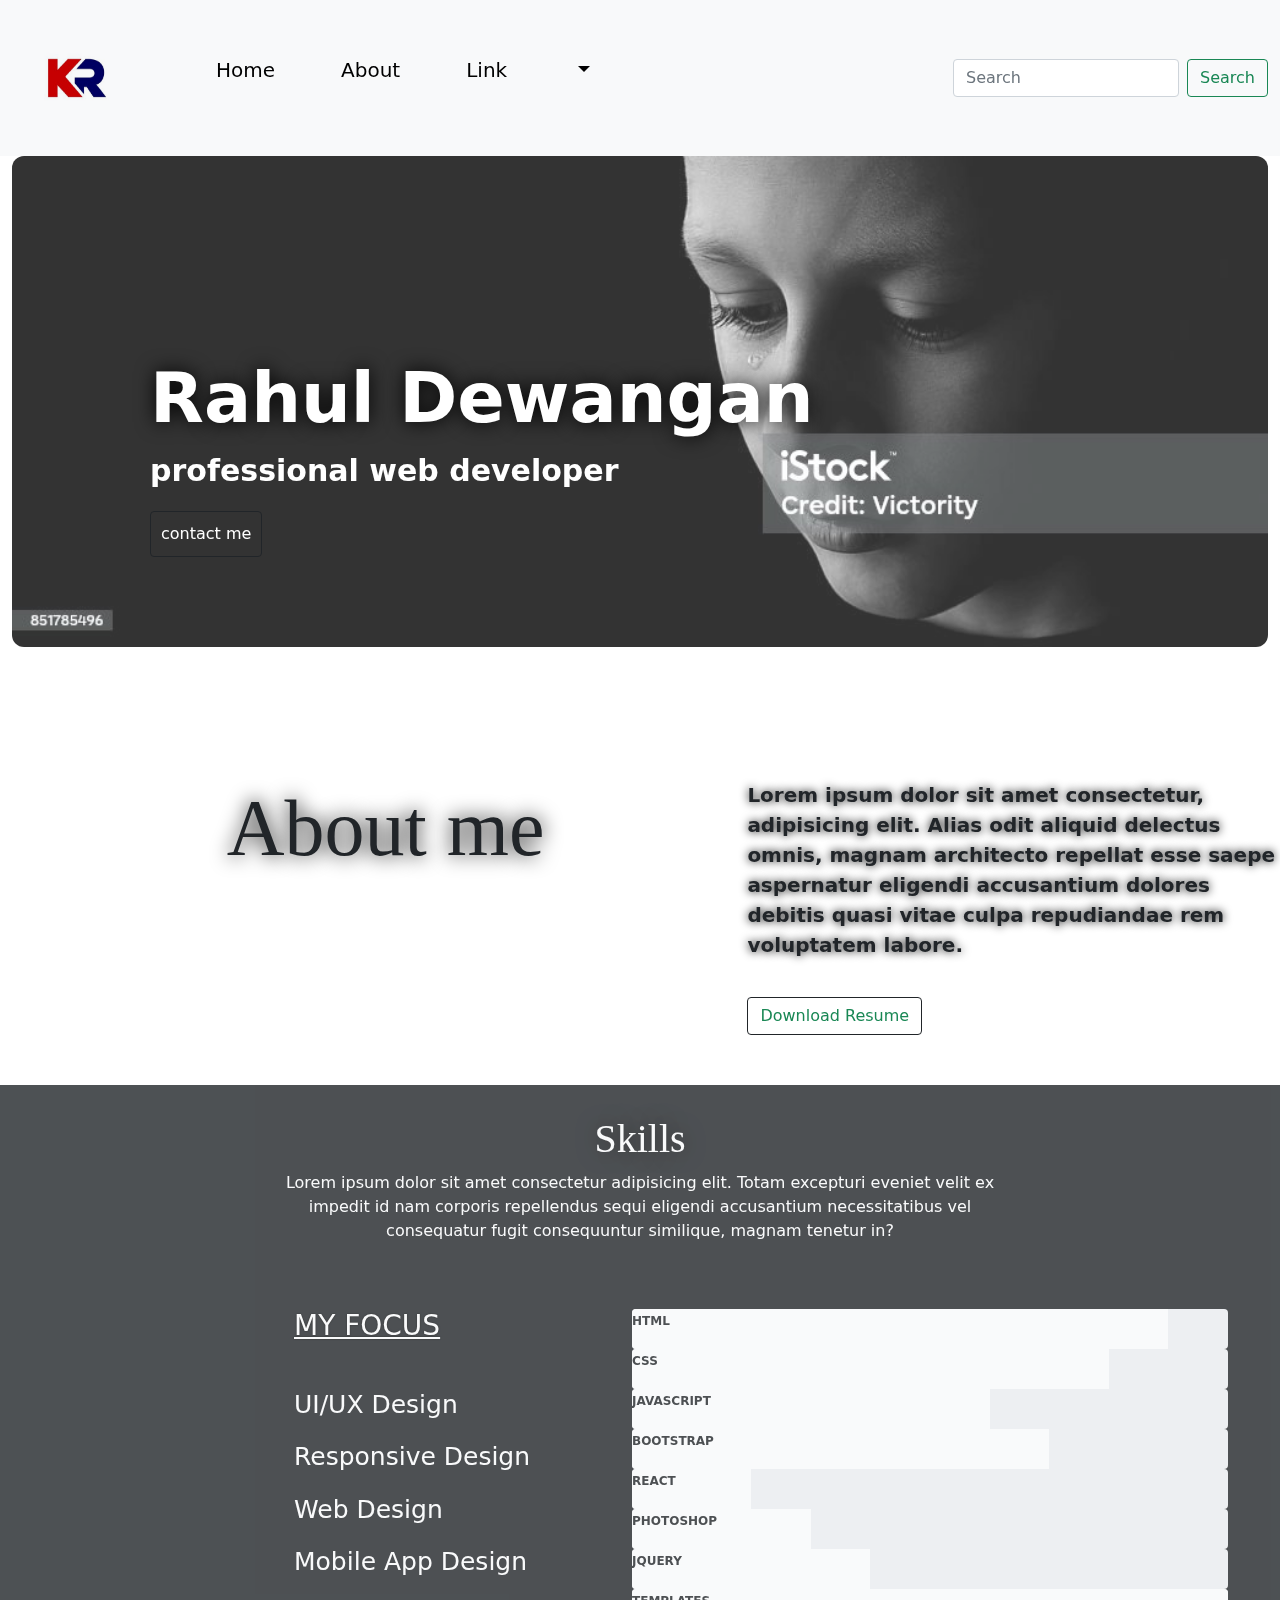
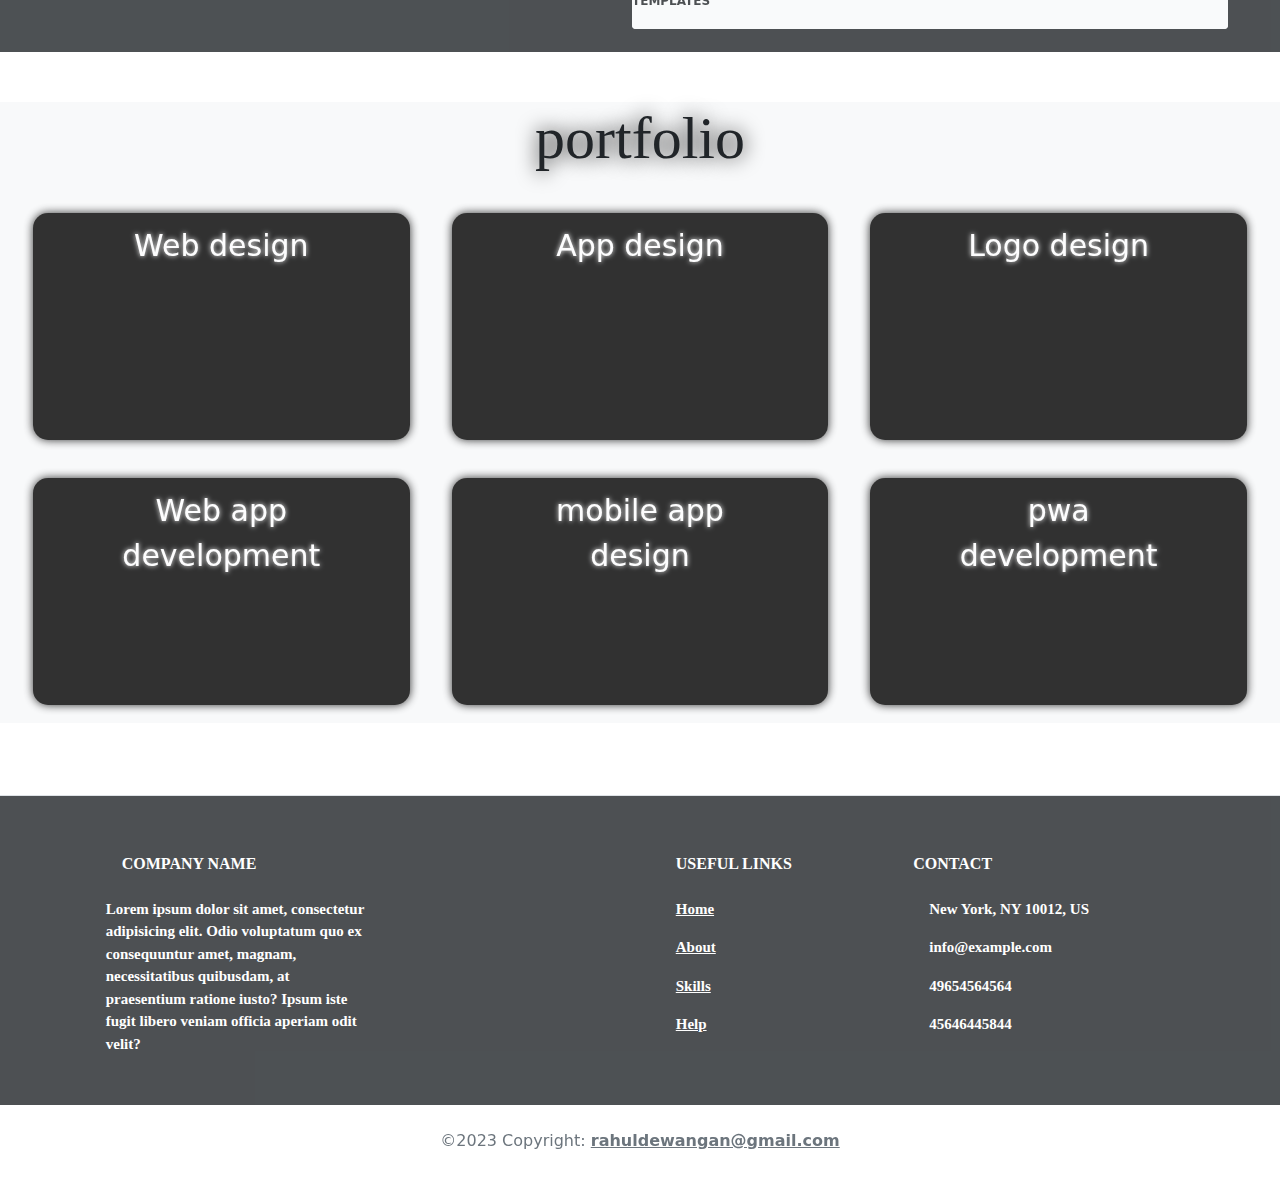
<file: index.html>
<!DOCTYPE html>
<html lang="en">
<head>
    <meta charset="UTF-8">
    <meta name="viewport" content="width=device-width, initial-scale=1.0">
    <title>Document</title>
    <link rel="stylesheet" href="bootstrap.css">
    <link rel="stylesheet" href="style.css">
 
</head>
<body><nav class="navbar navbar-expand-lg navbar-light bg-light">
    <div class="container-fluid">
      <a class="navbar-brand" href="#"><img src="kr_logo.jpg"></a>
      <button class="navbar-toggler" type="button" data-bs-toggle="collapse" data-bs-target="#navbarSupportedContent" aria-controls="navbarSupportedContent" aria-expanded="false" aria-label="Toggle navigation">
        <span class="navbar-toggler-icon"></span>
      </button>
      <div class="collapse navbar-collapse" id="navbarSupportedContent">
        <ul class="navbar-nav me-auto mb-2 mb-lg-0">
          <li class="nav-item">
            <a class="nav-link active hover-effect" aria-current="page" href="#main-img"><p style="font-size: 20px; color: black; font-weight: 500;margin-left: 50px;">Home</p></a>
          </li>
          <li class="nav-item">
            <a class="nav-link active hover-effect" aria-current="page" href="#main-about" style="font-size: 20px; color: black; font-weight: 500;margin-left: 50px;">About</a>
          </li>
          <li class="nav-item">
            <a class="nav-link hover-effect" href="#usefull-links" style="font-size: 20px; color: black; font-weight: 500;margin-left: 50px;">Link</a>
          </li>
          <li class="nav-item dropdown">
            <a class="nav-link dropdown-toggle hover-effect" href="#" id="navbarDropdown" role="button" data-bs-toggle="dropdown" aria-expanded="false" style="font-size: 20px; color: black; font-weight: 500;margin-left: 50px;">
              
            </a>
            <ul class="dropdown-menu" aria-labelledby="navbarDropdown">
              <li><a class="dropdown-item" href="#">Action</a></li>
              <li><a class="dropdown-item" href="#">Another action</a></li>
              <li><hr class="dropdown-divider"></li>
              <li><a class="dropdown-item" href="#">Something else here</a></li>
            </ul>
          </li>
         
        </ul>
        <form class="d-flex">
          <input class="form-control me-2" type="search" placeholder="Search" aria-label="Search">
          <button class="btn btn-outline-success" type="submit">Search</button>
        </form>
      </div>
    </div>
  </nav>
    
    
    
    <main>
<div class="container-fluid banner-card">
    <img src="jkdbfjdb.jpg" class="img-fluid" id="main-img">
    <div class="banner-text">
      <h2 style="color: white;font-weight: 600; font-size: 70px;text-shadow: 0 0 20px black
      
      
      
      ;"> Rahul Dewangan </h2>
      <p style="color: white;font-weight: 600;">professional web developer</p>
      <button class="btn btn-dark btn-contact">contact me</button>
    </div>
</div>
<div class="container-fluid" id="main-about">
    <div class="row">
        <div class="col-12 col-md-6 display-1">About me</div>
        <div class="col-12 col-md-6" id="main-lorem">Lorem ipsum dolor sit amet consectetur, adipisicing elit. Alias odit aliquid delectus omnis, magnam architecto repellat esse saepe aspernatur eligendi accusantium dolores debitis quasi vitae culpa repudiandae rem voluptatem labore.<br>
            <button class="btn text-success  btn-outline-dark" id="download-btn" style="color: transparent;">Download Resume</button>
        </div>
    </div>

</div>

<div class="container-fluid bg-primary text-light bg-dark" id="skills-container">
    <div style="padding-top: 30px;"><center><h1 style="font-family: Javanese Text ; text-shadow: 0 0 20px black;">Skills</h1></center></div>
    <center> <div style="width: 60%;"><p id="oi">Lorem ipsum dolor sit amet consectetur adipisicing elit. Totam excepturi eveniet velit ex impedit id nam corporis repellendus sequi eligendi accusantium necessitatibus vel consequatur fugit consequuntur similique, magnam tenetur in?</p></div></center>
    <div class="row"style="padding-right: 40px;">
        <div class="col-12 col-lg-6">
            <ul style="list-style: none;">
                <header><h3 style="font-weight: 400; text-shadow: 0 0 2px black; padding-left: 250px;padding-top: 50px;"><u>MY FOCUS</u></h3></header>
                <li id="list-1" style="padding-left: 250px; padding-top:35px ;">UI/UX Design</li>
                <li id="list-1" style="padding-left: 250px; padding-top:15px ;">Responsive Design</li>
                <li id="list-1" style="padding-left: 250px; padding-top:15px ;">Web Design</li>
                <li id="list-1"  style="padding-left: 250px; padding-top:15px ;">Mobile App Design</li>
            </ul>
        </div>
       
        <div class="col-12 col-lg-6" style="display: block; margin-top:50px ;">
                     <div class="progress" style="height:40px">
                     <div class="progress-bar bg-light text-dark " style="width:90%;text-align:start;font-weight: 800;" id="status-bar">
                      <p>HTML</p>
                 </div>
                 </div>
            
                <div class="progress" style="height:40px">
                 <div class="progress-bar bg-light text-dark" style="width:80%;text-align:start;font-weight: 800;">
                    <p>CSS</p>   
            </div>
            </div>
            <div class="progress" style="height:40px">
                <div class="progress-bar bg-light text-dark" style="width:60%;text-align:start;font-weight: 800;">
                    <p>JAVASCRIPT</p>
           </div>
           </div>
           <div class="progress" style="height:40px">
            <div class="progress-bar bg-light text-dark" style="width:70%;text-align:start;font-weight: 800;">
                <p>BOOTSTRAP</p>
       </div>
       </div>
       <div class="progress" style="height:40px">
        <div class="progress-bar bg-light text-dark" style="width:20%;text-align:start;font-weight: 800;">
            <p>REACT</p>
   </div>
   </div>
   <div class="progress" style="height:40px">
    <div class="progress-bar bg-light text-dark" style="width:30%; text-align:start;font-weight: 800;">
        <p>PHOTOSHOP</p>
</div>
</div>
<div class="progress" style="height:40px">
    <div class="progress-bar bg-light text-dark" style="width:40%;text-align:start;font-weight: 800;">
        <p>JQUERY</p>
</div>
</div>
<div class="progress" style="height:40px">
    <div class="progress-bar bg-light text-dark" style="width:390%;text-align:start;font-weight: 800;">
        <p>TEMPLATES</p>
</div>
</div>
        </div>
    </div>
</div>


  <div class="container-fluid bg-light text-dark col-12 name">
    <div class="container-port">
      <h1 class="display-2 portfolio">
        portfolio
      </h1>

    </div>
    <div class="row">
    <div class="container-fluid port-top">
      <div class="text-dark main-main"><p class="text-port">Web design</p></div>
      <div class="text-dark main-main"><p class="text-port">App design</p></div>
      <div class="text-dark main-main"><p class="text-port">Logo design</p></div>
     </div>
    </div>
    <div class="row">
    <div class="container fluid port-top"  style="margin: auto;">
      <div class="text-dark main-main2"><p class="text-port2">Web app<br> development</p></div>
      <div class="text-dark main-main2"><p class="text-port2">mobile app <br> design</p></div>
      <div class="text-dark main-main2"><p class="text-port2">pwa <br>development</p></div>
    </div></div>


  </div>

</main>


<!-- Footer -->
<footer class="text-center text-lg-start bg-white text-muted">
  <!-- Section: Social media -->
  <section class="d-flex justify-content-center justify-content-lg-between p-4 border-bottom">
    <!-- Left -->
    
    <!-- Left -->

    <!-- Right -->
    <div>
      <a href="" class="me-4 link-secondary">
        <i class="fab fa-facebook-f"></i>
      </a>
      <a href="" class="me-4 link-secondary">
        <i class="fab fa-twitter"></i>
      </a>
      <a href="" class="me-4 link-secondary">
        <i class="fab fa-google"></i>
      </a>
      <a href="" class="me-4 link-secondary">
        <i class="fab fa-instagram"></i>
      </a>
      <a href="" class="me-4 link-secondary">
        <i class="fab fa-linkedin"></i>
      </a>
      <a href="" class="me-4 link-secondary">
        <i class="fab fa-github"></i>
      </a>
    </div>
    <!-- Right -->
  </section>
  <!-- Section: Social media -->

  <!-- Section: Links  -->
  <section class="bg-dark footer-footer">
    <div class="container text-center text-md-start mt-5">
      <!-- Grid row -->
      <div class="row mt-3">
        <!-- Grid column -->
        <div class="col-md-3 col-lg-4 col-xl-3 mx-auto mb-4">
          <!-- Content -->
          <h6 class="text-uppercase fw-bold mb-4">
            <i class="fas fa-gem me-3 text-secondary"></i>Company name
          </h6>
          <p>
           Lorem ipsum dolor sit amet, consectetur adipisicing elit. Odio voluptatum quo ex consequuntur amet, magnam, necessitatibus quibusdam, at praesentium ratione iusto? Ipsum iste fugit libero veniam officia aperiam odit velit?
          </p>
        </div>
        <!-- Grid column -->

        <!-- Grid column -->
        <div class="col-md-2 col-lg-2 col-xl-2 mx-auto mb-4">
          <!-- Links -->
         
          <p>
            <a href="#!" class="text-reset"></a>
          </p>
          <p>
            <a href="#!" class="text-reset"></a>
          </p>
          <p>
            <a href="#!" class="text-reset"></a>
          </p>
          <p>
            <a href="#!" class="text-reset"></a>
          </p>
        </div>
        <!-- Grid column -->

        <!-- Grid column -->
        <div class="col-md-3 col-lg-2 col-xl-2 mx-auto mb-4">
          <!-- Links -->
          <h6 class="text-uppercase fw-bold mb-4" id="usefull-links">
            Useful links
          </h6>
          <p>
            <a href="#!" class="text-reset">Home</a>
          </p>
          <p>
            <a href="#!" class="text-reset">About</a>
          </p>
          <p>
            <a href="#!" class="text-reset">Skills</a>
          </p>
          <p>
            <a href="#!" class="text-reset">Help</a>
          </p>
        </div>
        <!-- Grid column -->

        <!-- Grid column -->
        <div class="col-md-4 col-lg-3 col-xl-3 mx-auto mb-md-0 mb-4">
          <!-- Links -->
          <h6 class="text-uppercase fw-bold mb-4">Contact</h6>
          <p><i class="fas fa-home me-3 text-secondary"></i> New York, NY 10012, US</p>
          <p>
            <i class="fas fa-envelope me-3 text-secondary"></i>
            info@example.com
          </p>
          <p><i class="fas fa-phone me-3 text-secondary"></i> 49654564564</p>
          <p><i class="fas fa-print me-3 text-secondary"></i> 45646445844</p>
         
        </div>
        <!-- Grid column -->
      </div>
      <!-- Grid row -->
    </div>
  </section>
  <!-- Section: Links  -->

  <!-- Copyright -->
  <div class="text-center p-4" style="background-color:rgb(rgb(52, 43, 43));opacity: 1;">
    ©2023 Copyright:
    <a class="text-reset fw-bold" href="">rahuldewangan@gmail.com</a>
  </div>
  <!-- Copyright -->
</footer>
<!-- Footer -->
</body>
</html>
</file>
<file: style.css>
#header-container{
    height: 4cm;
    border-radius:12px;
}
#image-header{
    mix-blend-mode:multiply;
}
#main-img{
    width: 100%;
    height: 13cm;
    opacity: 0.8;
    border-radius: 12px;
}
#main-about{
    margin-top: 1cm;
    padding-left: 6cm;
    padding-top: 2.5cm;
}
#main-lorem{
    padding: 0;
    align-items: flex-start;
    justify-content: left;
    font-weight: 600;
    font-size: 20px;
    text-shadow: 0 0 10px black;
}
#download-btn{
    margin-top: 1cm;
    color: transparent;
    
}
#status-bar{
    
}
#skills-container{
    height: 15cm;
    width: 100%;
    align-items: center;
    justify-content: center;
    opacity: 0.8;
    margin-top: 50px;
}
#list-1{
    font-size: 25px;
}
.portfolio{
    font-weight: 500;
    font-size: 60px;
    text-align: start;
    text-shadow: 0 0 20px black;
}
.container-port{
    margin: 50px 0 20px 0;
    text-align: center;
}
.container-port h1{
    margin: auto;
    text-align: center;
    font-family: Magneto;
}
.port-top{
    display: flex;
    justify-content: space-around;
    align-items: center;
    height: 7cm;

    
}


.main-main{
  
    
    height: 6cm;
    width: 30%;
    background-color:black;
    opacity: 0.8;
    align-items: center;
    justify-content: center;
    text-align: center;
    text-justify: center;
    border-radius: 15px;
    box-shadow: 0 0 10px black;
    transition: 2s;


}
.main-main:hover{
    box-shadow: 10px 10px 20px black;
}
.main-main2{
 
    height: 6cm;
    width: 30%;
    background-color:black;
    opacity: 0.8;
    align-items: center;
    justify-content: center;
    text-align: center;
    text-justify: center;
    border-radius: 15px;
    box-shadow: 0 0 10px black;
}

.text-port{
    font-size: 30px;

    font-weight: 400;
    padding:10px;
    color: white;
    text-shadow: 0 0 5px white;
    
}

.text-port2{
    font-size: 30px;

    font-weight: 400;
    padding:10px;
    color: white;
    text-shadow: 0 0 5px white;
    
    
}
.footer-footer{
    background-color: black;
    opacity: 0.8;
    font-weight: 700;
    font-family: Javanese Text;
    padding: 10px;
    color: white;
    font-size: 15px;
}
img{
    mix-blend-mode: multiply;
    box-sizing:border-box;
    height: 130px;
    width: 130px;
}
.banner-card{
    position: relative;

}
.banner-text{
    position: absolute;
    top: 200px;
    left: 150px;
    font-size: 30px;

}
.btn-contact{
    background-color: transparent;
  padding: 10px;
  size: 50px;
}
.hover-effect{
    transition: 0.7s;
}
.hover-effect:hover{
    color: blue;
    text-shadow: 0 0 20px black;
    
}
.main-main{
    transition: 0.9s;
}
.main-main:hover{
    box-shadow: 0 0 10px black;
   
}
</file>
